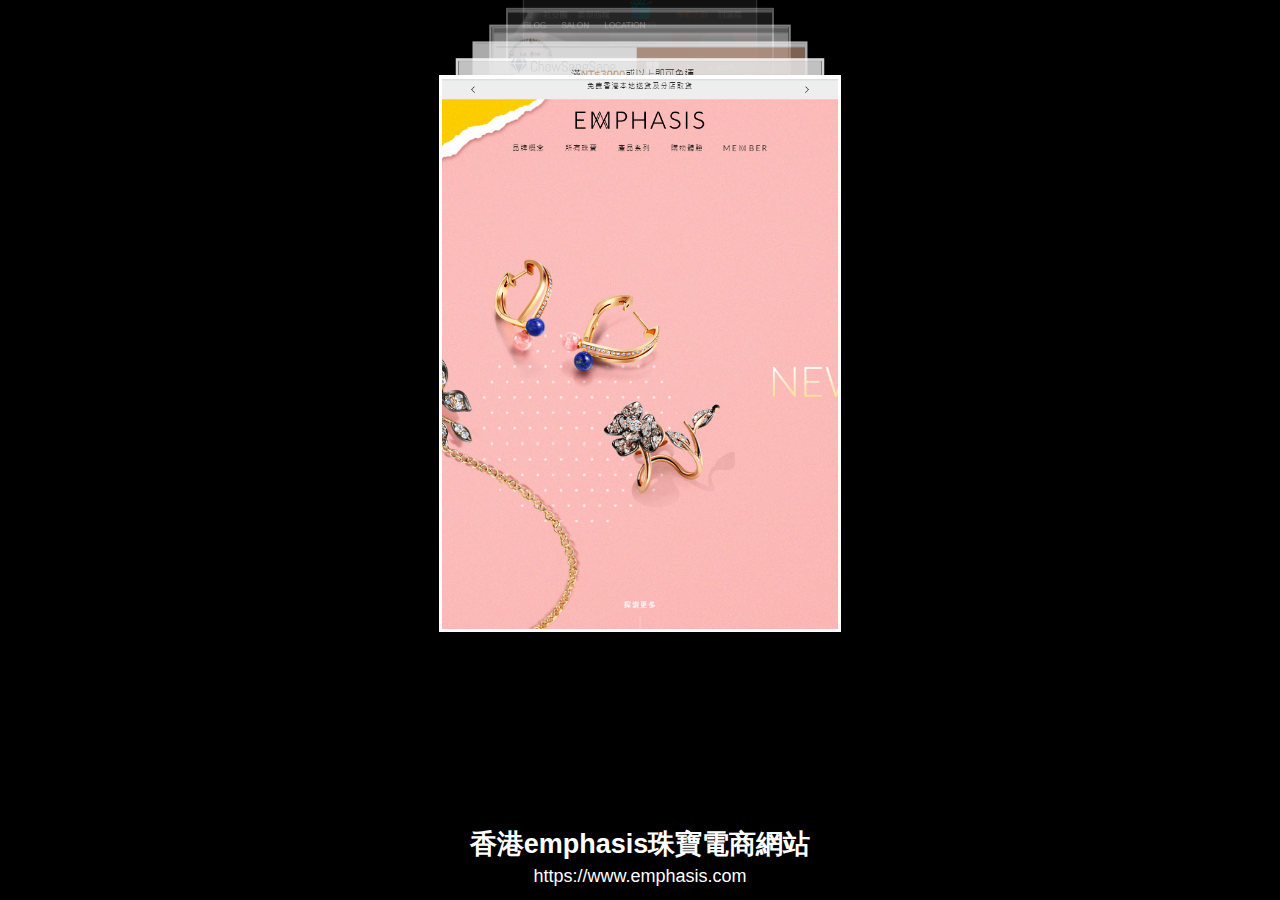
<file: index.html>
<!DOCTYPE html>
<html>

<head>
	<meta charset="utf-8">
	<meta http-equiv="X-UA-Compatible" content="IE=edge,chrome=1">
	<meta name="viewport" content="width=device-width, initial-scale=1.0, shrink-to-fit=no">
	<title>我的作品集</title>
	<meta name="description" content="">
	<meta name="keywords" content="">
	<link href="" rel="stylesheet">
	<link href="css/reset.css" rel="stylesheet">
	<link href="css/style.css" rel="stylesheet">
	<link href="css/nav.css" rel="stylesheet">
	<link href="css/zoom.css" rel="stylesheet">
	<link href="css/slogan.css" rel="stylesheet">
	<link href="css/arrowDown.css" rel="stylesheet">
	<link href="css/login.css" rel="stylesheet">
	<link href="css/mygrid.css" rel="stylesheet">
	<link href="css/stack.css" rel="stylesheet">
	<link href="css/rwd_nav.css" rel="stylesheet">

	<script src="https://ajax.googleapis.com/ajax/libs/jquery/2.2.4/jquery.min.js"></script>
	<script src="js/jquery-ui.min.js"></script>
	<script src="js/stack.js"></script>
	<script src="js/login.js"></script>
	<script src="js/logo_hover.js"></script>
</head>

<body>
	<div class="stack">
		<div class="page">
			<div class="card card6" name="img6"><img src="images/pro6.jpg"></div>
			<div class="card card5" name="img5"><img src="images/pro5.jpg"></div>
			<div class="card card4" name="img4"><img src="images/pro4.jpg"></div>
			<div class="card card3" name="img3"><img src="images/pro3.jpg"></div>
			<div class="card card2" name="img2"><img src="images/pro2.jpg"></div>
			<div class="card card1" name="img1"><img src="images/pro1.jpg"></div>
		</div>
		<div class="rightSide">
			<div class="text text1">
				<h2>香港emphasis珠寶電商網站</h2>
				<a href="https://www.emphasis.com" target="_blank">https://www.emphasis.com</a>
			</div>
			<div class="text text2">
				<h2>台灣點睛品珠寶電商網站</h2>
				<a href="https://tw.chowsangsang.com/" target="_blank">https://tw.chowsangsang.com/</a>
			</div>
			<div class="text text3">
				<h2>React UI Library</h2>
				<a href="https://hsiaofung.github.io/dawn-react-ui-lib/"
					target="_blank">https://hsiaofung.github.io/dawn-react-ui-lib/</a>
			</div>
			<div class="text text4">
				<h2>Lafleur 花藝設計網站</h2>
				<a href="https://hsiaofung.github.io/lafleur" target="_blank">https://hsiaofung.github.io/lafleur</a>
			</div>
			<div class="text text5">
				<h2>Vivi 婚紗網站</h2>
				<a href="https://hsiaofung.github.io/vivi" target="_blank">https://hsiaofung.github.io/vivi</a>
			</div>
			<div class="text text6">
				<h2>matches禮品網站</h2>
				<a href="https://hsiaofung.github.io/matches" target="_blank">https://hsiaofung.github.io/matches</a>
			</div>
		</div>
	</div>
</body>

</html>
</file>
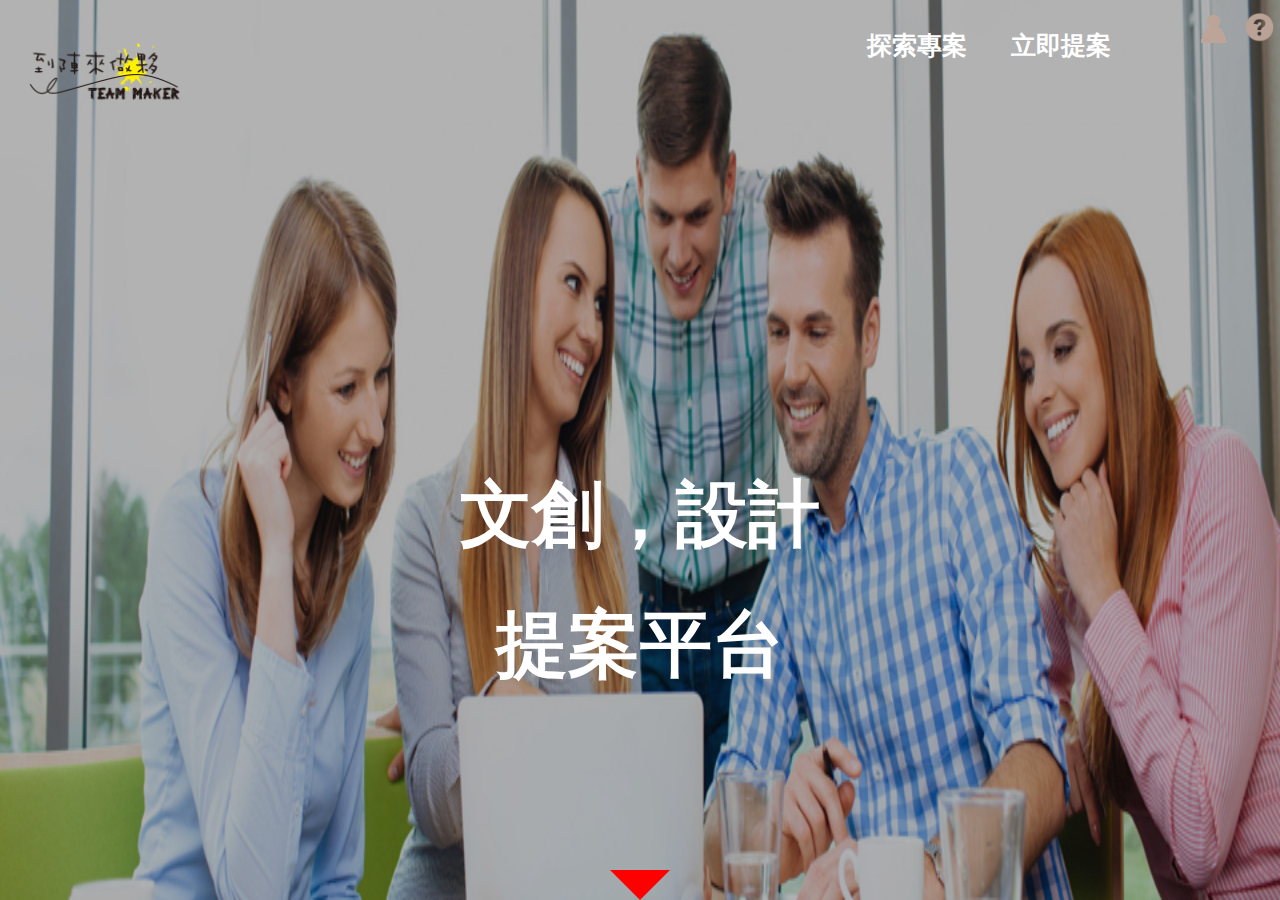
<file: 登入OK/index_v3.html>
<!DOCTYPE html>
<html>
<head>
<meta charset="utf-8">
<meta http-equiv="X-UA-Compatible" content="IE=edge,chrome=1">
<title>Examples</title>
<meta name="description" content="">
<meta name="keywords" content="">
<link href="" rel="stylesheet">
<link href="css/reset.css" rel="stylesheet">
<link href="css/nav.css" rel="stylesheet">
<link href="css/zoom.css" rel="stylesheet">
<link href="css/slogan.css" rel="stylesheet">
<link href="css/arrowDown.css" rel="stylesheet">
<link href="css/login.css" rel="stylesheet">
<link href="css/mygrid.css" rel="stylesheet">
<link href="css/rwd_nav.css" rel="stylesheet">

<script src="https://ajax.googleapis.com/ajax/libs/jquery/2.2.4/jquery.min.js"></script>
<script src="js/jquery-ui.min.js"></script>	
<script src="js/zoom.js"></script>
<script src="js/login.js"></script>
<script src="js/logo_hover.js"></script>    
<script>
    $(document).ready(function(){                                   
                $('.arrowDown').click(function(){
                $('.box1 nav').css('backgroundColor','rgba(0,0,0,0.3)');
                $('.banner').hide();
                $('.box').css('display','block');
                });
                
            });

    $(document).ready(function(){ 
            $(window).scroll(function(){                
                var y=$(window).scrollTop();                                    
                if(y>10){
                    $('.banner').hide();
                    $('.box').css('display','block');
                    $('.box1 nav').css('backgroundColor','rgba(0,0,0,0.3)');
                    $('.r1').animate({right:'0px'},1000,'easeInSine');                              
                    $('.r2').animate({left:'0px'},1000,'easeInSine');                     
                }else if(y==0){
                    $('.banner').show();           
                    $('.box').css('display','none');
                }
            });
    });                                  
// ========================= r1 從右邊滑過來==================
$(document).ready(function(){ 
    // $('.logoutPanel').animate({right:'0px'},1000,'easeInSine');
    // $('.r1').animate({right:'0px'},1000,'easeInSine');

});



// ========================= r2 從左邊滑過來==================
$(document).ready(function(){ 
    //$('.r2').();
});
// ====================================================
$(document).ready(function(){ 
    // var kk=$('.login').css('backgroundImage');

});

</script>		

<style type="text/css">
    
	body{
		overflow-x: hidden;
		font-family: "Microsoft JhengHei", "Arial", sans-serif;
	}
    
    .box{
        width: 100%;
        height: 100vh;
        /*outline: 1px solid red;*/
        /*background: #ccc;*/
        display: none;
        transition: all 1800ms ease-in-out;        
    }
    .small{
        height: 0vh;  
        transition: all 1800ms ease-in-out;        
    } 
    
    
    
    .r2 .c1{
        text-align:center;
    }

    .r1Absolute{
        position:absolute;
        right:-1000px;
        top:150px;
        display:block;  
    }
    .r1 .c1, .r1 .c2, .r2 .c2{
        text-align: center;
    }    
    .r2{
        position:absolute;
        left:-1000px;
        top:500px;
        display:block;  
    }
    .r3{
        position:absolute;
        right:0px;
        top:850px;
        display:block;     
        width: 100%vw;
        margin: auto;
    }

/* ============== banner wheel==================*/
#imgView{
  overflow:hidden;
  height:470px;
  width:100vw;
  position:absolute; 
  margin:auto;  
}    
#toLeft{
  position: absolute;
  left:5%;
  top:40%;
  width: 50px;
  height: 50px;
  color:#fff;
  border-radius: 50px;
  background: #000;
  font-size:50px;
  font-weight:bold;
  line-height:50px; 
  z-index:5;
  text-align: center;
  line-height: 50px;
  } 
#toRight{
  position: absolute;
  left:95%;
  top:40%;
  width:50px;
  height:50px;
  color:#fff;
  border-radius: 50px;
  background: #000;
  font-size:50px;
  font-weight:bold;
  line-height:50px;    
  z-index:5;
  text-align: center;
  line-height: 50px;
}
#toLeft:hover, #toRight:hover {
    background-color: rgba(130,130,130,0.7);
    border-radius: 50px solid #000;
}  
#imgContainer{
    position: absolute;
    width:500%;    
    overflow:hidden;
}   
.bannerImg {width:100vw;}


</style>
</head>
<body>
<div class='banner'>
	<h2 id="slogan">文創，設計<br>提案平台</h2>
	<div class="arrowDown"></div>

    <div class="bg">
    	<img id="img1" class="bgImg opacity" src="images/banner.png" alt="" >
    	<img id="img2" class="bgImg opacity" src="images/58bec14fed988.png" alt="">
    	<img id="img3" class="bgImg opacity" src="images/office-1.jpg" alt="">
    	<img id="img4" class="bgImg opacity" src="images/banner_for_explore_project.jpg" alt="">
   </div>
</div>   

<!-- ====================== RWD 導覽列  ==================-->
<input type="checkbox" name="" id="control-box">
<!-- =====================================================-->

<!-- =========== 架導覽列和logo ========================== -->
   <div class="box1 header">
    	<div class="logo">
    	  <a href="">
    	    <img src="images/logo_v3.png">
    	  </a> 
    	 </div>
<!-- ====================== RWD 導覽列  ==================-->
       <label class="hb" for="control-box"></label>
<!-- =====================================================-->
    	<nav>
    		<ul id="main_menu">
    			<li><a href="stack_v5.html">探索專案</a></li>
    			<li><a href="10calendar_v1.html">立即提案</a></li>
    			<!-- <li><a href="">到陣夥伴的故事</a></li> -->
    					
    		</ul>
    		<ul id="sub_menu">
    			<!--<li><a id="search" href="" title="搜尋"></a></li>-->
    			<!--<li><a id="favorite" href="" title="我的最愛"></a></li>-->          
    			<li><a class="account login" href="#" title="我的帳號">我的帳號</a></li>
    			<li><a id="service" href="form.html" title="客戶服務">客戶服務</a></li>
    			<!--<li><a id="phone" href="" title="客戶服務中心"></a></li>-->
    		</ul>
    	</nav>

    </div>


<!-- ================ 敲擊arrow Down 下一個畫面================ -->
    <div class="box">
    <div class="row r1 r1Absolute">
        <div class="column-2 c1">
            <!--<img src="https://api.fnkr.net/testimg/350x200/00CED1/FFF/?text=img+placeholder"> -->
            <img src="images/機械手臂.jpg">          
        </div>
        <div class="column-2 c2">          
            <h2>機械手臂</h2>
            <p>透過桌上型機械手臂， 學習程式設計、機構設計、 軟硬體整合和工業4.0概念驗證。</p>
        </div>
    </div>
    <div class="row r2">
        <div class="column-2 c1">                                  
            <h2>白沙灣淨灘</h2>
            <p>白沙灣是一片美麗的海灘 喚醒大眾保護美麗沙灘的決心 清除沙灘上的垃圾留下美麗的沙灘</p>
        </div>
        <div class="column-2 c2">                                  
            <img src="images/白沙灣淨灘.jpg">
        </div>
    </div>
    <div class="row r3" id="imgView">
        <span id="toLeft"><</span>
        <span id="toRight">></span>
        <div id="imgContainer">
            <img class="bannerImg" src="images/img_01.png" title="11111111">
            <img class="bannerImg" src="images/img_02.png" title="2222222222">
            <img class="bannerImg" src="images/img_03.png"  title="33333333">
            <img class="bannerImg" src="images/img_004.png" title="4444444444">
        </div>    
    </div>
   </div>
<!--================== 登入畫面==============================  -->
<div class="lightbox">
	<div class="content">	
	    <a id="btnLoginCancel" href="">X</a>
	  		<div class="panel panelLogin">
			    <div id="register" class='item'>
			        <h2>登入</h2>
			        <p>如果您已是用戶，請在此登入。</p>
			        <label>電郵地址*</label><br>
			        <input type="email" name="" id="memId"><br>
			        <label>密碼*</label><br>
			        <input type="password" name="" id="memPsw"><br>
			        <a class="lostPsw" href="">忘記密碼?</a><br>
			        <input type="button" name="" value="登入" id="btnLogin">
			    </div>
			    <div id="newAccount" class='item'>
			        <h2>新用戶</h2>
			        <p class='textNewUser'>如欲透過電子郵件收取您的密碼，<br>請在此輸入您的電郵地址。</p>
			        <input id="btnBuildAccount" type="button" name="" value="建立帳號">
			    </div>        
			</div>  	    
	</div>    
</div>
<!--================== 登出畫面==============================  -->
<div class='panel logoutPanel'>   
		<div class='item welcom'>
			        <h2>歡迎<span id='memName'></span></h2>			        
			        <input type="button" name="" value="登出" id="btnLogout">
		</div>
		<div class='item userData'>	
			<ul>		        
			    <li><a href="#">我的個人檔案</a></li>
			    <li><a href="#">我發佈的專案</a></li>
			    <li><a href="#">我參加的專案</a></li>
			</ul>
		</div>        


</div>
<script type="text/javascript">
function $id(id){
  return document.getElementById(id);
};

//==========window.onload
window.onload=function(){
    //==========toLeft.onClick
    $id("toLeft").onclick = function (){
      var imgContainer = $id("imgContainer");
      imgContainer.insertBefore(imgContainer.lastChild, imgContainer.firstChild);
    };
    //==========toRight.onclick 
    $id("toRight").onclick = function (){
      var imgContainer = $id("imgContainer");
      imgContainer.appendChild(imgContainer.firstChild);  
    }  
    ; 

};


</script>
</body>
</html>
</file>
<file: css/style.css>
/* 3_slideDownUp.html */
#top{
	border:3px dashed #aaa;
	width:300px;
	height:50px;
	font:bold 20px Tahoma;
	text-transform:capitalize;
	text-align:center;
	line-height:50px;
	padding:10px;
	margin-bottom:10px;
}
#box{
	border:3px dashed steelblue;
	width:300px;
	
	text-align:center;
	padding:10px;
	
	display:none;
}
/* 6_css.html */
label{
	width:105px;
	float:left;
	text-transform:capitalize;
}
#talk{
	resize:none;
}

/* 7_addClass.html + 8_removeClass.html + 14_bind_on.html*/
.highlight{
	background:yellow;
}

/* 16_textHover.html */
.textHover{
	cursor: pointer;
}

#theDiv{
	font:14px Tahoma;
	border:1px solid #ccc;
	padding:5px;
	background:#ddd;
	
	position:absolute;
	display:none;
}

/* 17_topMessage.html */
#topMessage{
	background: #d80;
	color: #fff;
	font: 22px Tahoma;
	width:600px;
	text-align: center;
	padding: 15px;
	margin: 0px auto;
	
	display:none;
}

/* 19_animation.html */
.myPhoto{
	width: 100px;
	height: 90px;
}
#imgBoard{
	width: 100px;
	background: #aaa;
	padding: 30px;
	
	position: absolute;
	left: -130px;
}
</file>
<file: css/nav.css>
@charset "UTF-8";
/**
 * 
 * @authors Your Name (you@example.org)
 * @date    2017-05-15 23:21:33
 * @version $Id$
 */
 /*===== Index.html 使用 ========*/ 
.box1{
		width: 100%;
		/*max-width: 960px;*/
		max-width: 100vw;
		margin: auto;
	}
	.box1:after{
		content: '';
		display: block;
		clear: both;
	}
	.logo{
		width: 170px;
		float: left;
		margin: 20px;
	}
	.logo img{
		width: 100%;
		vertical-align: middle;
	}

/* ============  導覽列的背景顏色==============*/
@media screen and (min-width:768px){
	.box1 nav{
		background: rgba(0,0,0,.3);
		/*width:960px;
		margin: auto;*/
		
	}


	.box1 nav:after{
		content: '';
		display: block;
		clear: both;
	}


	.box1 nav ul{
		float: left;
		
		margin-top: 26px ;
	}

	.box1 nav ul li{
		display: inline-block;
		/*width: 50px;*/
		/*height: 47px;		*/
		/*padding: 20px;*/
	}
    .box1 nav ul li{
        height:55px;
    } 
	.box1 nav ul li:hover{
		border-bottom: 3px solid white;
	}

	.box1 a{
		display: inline-block;
		width: 100%;
		height: 100%;		
		color: #bca498;
		text-decoration: none;
		line-height: 50px;
		vertical-align: middle;
		font-size: 18px;
		text-align: center;
		
	}

	#sub_menu{
		float: right;
		/*outline: 1px solid green;*/
		margin-top: 40px ;
	}

 
	#sub_menu li{
		box-sizing: border-box;
		padding: 12px 6px;
		/*width: 32px;*/
	}
	#sub_menu li {
        width:42px;
    }  
	#main_menu{
		box-sizing: border-box;
	}

	#main_menu li{
		padding: 20px;
	}

	#main_menu li a{
		font-weight: bold;
		color: white;
		font-size: 25px;
	}

	#sub_menu li a{		
		background-repeat: no-repeat;
		background-size: 100%;
		color: rgba(255,255,255,0);
	}
	#search{
		background-image: url(../images/nav_search_1.png);		
	}
	#search:hover{
		background-image:url(../images/nav_search_2.png);
	}
	#favorite{
		background-image: url(../images/nav_f_1.png);		
	}
	#favorite:hover{
		background-image:url(../images/nav_f_2.png);
	}
	.account{
		background-image: url(../images/nav_3_03.png);		
	}
	.account:hover{
		background-image:url(../images/nav_3_17.png);
	}
	#service{
		background-image: url(../images/nav_service_1.png);		
	}
	#service:hover{
		background-image:url(../images/nav_service_2.png);
	}
	#phone{
		background-image: url(../images/nav_phone_1.png);		
	}
	#phone:hover{
		background-image:url(../images/nav_phone_2.png);
	}	
}
/*@media screen and (max-width:767px){
	.box1 nav{
		background: rgba(0,0,0,1);
	}
}*/
</file>
<file: css/zoom.css>
@charset "UTF-8";
/**
 * 
 * @authors Your Name (you@example.org)
 * @date    2017-05-19 21:16:26
 * @version $Id$
 */
/*===================== 放大和透明===============================   */
/*============ index.html 使用 ==================================*/
    body{
		/*overflow: hidden;*/
	}
	.bg{
		/*width: 100%;
		max-width: 960px;		*/
		width: 100vw;
		background-size: cover;
		background-position: center bottom;
		margin: auto;		
	}
	.zoom{
		animation: enlarge 14s 0s infinite linear;
	}
	.bgImg{
		position: absolute;
		top:0;
		bottom: 0;
		left: 0;
		right: 0;
		margin: auto;
		/*width: 100%;
		height: 100%;*/
		width: 100vw;
		height: 100vh;
		z-index: -5;


	}
	@keyframes enlarge{
		0%{transform: scale(1,1);}
		100%{transform: scale(1.5,1.5);}
	}
	.opacity{
		opacity: 0;
	}
	#img1.opacity{
		opacity: 1;
	}
</file>
<file: css/slogan.css>
@charset "UTF-8";
/**
 * 
 * @authors Your Name (you@example.org)
 * @date    2017-05-19 21:19:19
 * @version $Id$
 */
/*=========  標語 ====================================*/
/*=== index.html 用 ====*/
	#slogan{
		color: white;
		/*font-size: 72px;		*/
		font-size: 4em;		
		text-align: center;			
		position: absolute;		
		margin: auto;
		left: 0;
		right: 0;
		bottom:50px;
		line-height: 1.8em
		
	}
	@media screen and (max-width:767px){
		#slogan{
		    font-size: 2em;		
		}

	}
</file>
<file: css/arrowDown.css>
@charset "UTF-8";
/**
 * 
 * @authors Your Name (you@example.org)
 * @date    2017-05-19 21:21:05
 * @version $Id$
 */
/*=========== 往下的三角形 ==========================*/
/*===== index.html 用 ========*/
	.arrowDown{
		display: block;
		border-top: 30px solid red;
		/*border-bottom: 30px solid green;*/
		border-left: 30px solid transparent;
		border-right: 30px solid transparent;
		width: 0;
		height: 0;
		position: absolute;
		bottom: 0;
		left: 0;
		right: 0;
		margin: auto;
		border-radius: 0;
		animation: changeArrowDown .3s linear infinite alternate;
		cursor: pointer;
	}
	.arrowDown:hover{
		border-top: 30px solid deeppink;
		animation: jump .3s linear infinite alternate;
	}
	@keyframes jump{
			  0%{ bottom: 0; }
			100%{ bottom: 30px; }
	}
	@keyframes changeArrowDown{
			  0%{ border-radius: 0; }
			100%{ border-radius: 30px; }
			
	}
</file>
<file: css/login.css>
input{
        font-family: "Microsoft JhengHei", "Arial", sans-serif;   
    }
.panel{
        width: 600px;     
        background: #EBEAE5;        
        font-size: 18px;
        border:3px solid white;
        box-shadow:1px solid #ccc;
        padding:20px;
        box-sizing:border-box;
        line-height:1.5em;
    }
@media screen and (max-width:767px){
    .panel{
        width: 100%;
        }   

}    
    .panel:after{
        content: '';
        display: block;
        clear: both;
    }
    .item{
    	width: 50%;
        box-sizing: border-box;
        float: left;

    }    
@media screen and (max-width:767px){
    .item{
        width: 100%;
    }
}    
/* ============== 光箱 ================*/

.lightbox{
    width:100vw;
    height:100vh;
    background:rgba(0,0,0,.5);
    position:fixed;
    top:0;
    left:0;
    display:none;
    z-index:555;
}
.lightbox .content{
	width:600px;
	height:300px;
	background:white;
	position:absolute;
	top:0;
	bottom:0;
	left:0;
	right:0;
	margin:auto;
}
@media screen and (max-width:767px){
    .lightbox .content{
        width:90%;
    }
}

#btnLoginCancel{
	display:block;
	text-decoration:none;
	position:absolute;
	top:-15px;
	right:-15px;
	color:white;
	background:black;
	width:30px;
	height:30px;
	text-align:center;
	line-height:30px;
	border:3px solid white;
	border-radius:30px;
	font-weight:bold;
}
.logoutPanel{
	position:absolute;
	right:-606px;
	top:100px;
	display:block;	
    padding:0px;
}
@media screen and (max-width:767px){
    .logoutPanel{
        z-index:557;

}


input[type='email'],input[type='password']{
    height:40px;
    width:250px;
    font-size:20px;
}
input[type='button']{
    height:40px;
    width:75px;
    margin-top:2em;
    background:#533F34;
    color:white;
    font-size:16px;
    border:1px solid white;    
}
input[type='button']:hover{
    opacity:0.3;
    transition:all 400ms linear;
}
.lostPsw{
    color:#A9A9A9;
}
.lostPsw:hover{
    color:#444;
    transition:all 100ms linear;   
}
#btnBuildAccount{
    display:block;
    margin-top:89px;
    margin-left:20px;
    width:100px;
}


#newAccount{
    padding-left:20px;
}
@media screen and (max-width:767px){
    #newAccount{
    padding-left:0;
    margin-top:10px;
    } 
}

.textNewUser{
    margin-top:93px;
    border-left:1px solid #444;
    padding-left:20px;
}
#register p{
    margin-top:1em;
    margin-bottom:1em;
}
.welcom{
    margin-top:0px;
    background:#372D2A;
    color:white;
    text-align:center;    
    line-height:7em;
}
#btnLogout{
    background:rgba(0,0,0,0);
    border:1px solid white;
    margin-bottom:2em;
}
.userData{
    text-align:center;
}
.userData ul li{
    border-bottom:1px solid #A9A9A9;    
}
.userData ul li a{
    display:block;
    width:100%;
    height:100%;
    text-decoration:none;    
    color:#444;
    line-height:3em;
    padding:0.8em;
}
.userData ul li a:hover{
    color:#fff;
    background:#372D2A;
    transition:all 100ms ease-in-out;   
    }
</file>
<file: css/mygrid.css>
@charset "UTF-8";
/**
 * 
 * @authors Your Name (you@example.org)
 * @date    2017-05-23 11:44:49
 * @version $Id$
 */
.box{
		width: 100%;
		max-width: 960px;
		margin: auto;
		font-size: 1em;
	}
	.row{
        width: 100%;     
        background: #EBEAE5;        
        font-size: 1em;
        border:0.1875em solid white;        
        padding:1em;
        box-sizing:border-box;
        line-height:1.5em;
    }
    .row:after{
        content: '';
        display: block;
        clear: both;
    }
    .column-4{
        width: 25%;
        box-sizing: border-box;
        float: left;
    }
    .column-3{
    	width: 33.33333%;
        box-sizing: border-box;
        float: left;
    }
    .column-2{
        width: 50%;
        box-sizing: border-box;
        float: left;
    }

    input[type='button']{
	    height:40px;
	    width:75px;
	    margin-top:2em;
	    background:#533F34;
	    color:white;
	    font-size:16px;
	    border:1px solid white;    
	}
	input[type='button']:hover{
	    opacity:0.3;
	    transition:all 400ms linear;
	}     
  @media screen and (max-width:767px){
    .column-2{
        width: 100%; 
        margin-top: 80px;       
    }
    .column-3{
        width: 100%;
    }
    .column-4{
        width: 100%;
    }

  }
</file>
<file: css/stack.css>
@charset "UTF-8";

/**
 * 
 * @authors Your Name (you@example.org)
 * @date    2017-05-21 19:42:44
 * @version $Id$
 */
body {
	overflow: hidden;
	font-family: "Microsoft JhengHei", Arial, Helvetica, sans-serif;
}

.stack {
	background: #000;
	width: 100vw;
	height: 100vh;
}

a {
	color: white;
	text-decoration: none;
}

a:hover {
	color: #c69967;
}

.card {
	width: 396px;
	height: 551px;
	position: absolute;
	top: 75px;
	left: 0;
	right: 0;
	margin: auto;
	transition: all 800ms cubic-bezier(.18, .06, .62, 1.66);
	overflow: hidden;
	border: 3px solid white;
	cursor: pointer;
}



.card1 {
	transform: scale(1);
	opacity: 1;
}

.card2 {
	margin-top: -40px;
	transform: scale(0.916667);
	opacity: 0.833333;
}

.card3 {
	margin-top: -80px;
	transform: scale(0.833333);
	opacity: 0.666667;
}

.card4 {
	margin-top: -120px;
	transform: scale(0.75);
	opacity: 0.5;
}

.card5 {
	margin-top: -160px;
	transform: scale(0.6666667);
	opacity: 0.3333;
}

.card6 {
	margin-top: -200px;
	transform: scale(0.5833333);
	opacity: 0.167;
}

.stack .card img {
	width: 100%;
}

.text {
	color: white;
	font-size: 18px;
	display: none;
}

.text1 {
	display: block;
}

.rightSide {
	width: 40%;
	text-align: center;
	position: absolute;
	bottom: 8px;
	left: 30%;
	line-height: 2em;
}

.page {
	position: relative;
	left: 0;
	right: 0;
}
</file>
<file: css/rwd_nav.css>
@charset "UTF-8";
/**
 * 
 * @authors Your Name (you@example.org)
 * @date    2017-05-24 16:38:06
 * @version $Id$
 */
/*================ RWD==================================*/
#control-box{
      position: absolute;
      width: 1px;
      height: 1px;
      opacity:0;
    }
    .header{
      text-align: center;
    }
    
    @media screen and (max-width:767px){
      .header{
        text-align: left;
      }
      .hb{
        width: 40px;
        height: 40px;
        /*border:1px solid #fff;*/
        font-size: 1px;
        color:#fff;
        position: absolute;
        top: 4px;
        /*right: 10px;*/
        left: 0;
      }
      .hb:before{
        content:'';
        display:block;
        width: 32px;
        height: 4px;
        background-color:#fff;
        top: 0;
        bottom: 0;
        left: 4px;
        position: absolute;
        margin: auto;
        box-shadow: 0px -8px 0px #fff,
              0px 8px 0px #fff;
        z-index: 557;
      }
      .hb:after{
        content: '';
        display: block;
        width: 100vw;
        background: rgba(127,127,127,1);
        /*outline: 1px solid red;*/
        height: 70px;
        position: absolute;
        top: -5px;
        z-index: 556;
      }
      nav{
        width: 100vw;
        /*height: 100vh;*/
        height: calc( 100vh - 70px );
        /*background-color:#000;*/
        /*background-color:rgba(0,0,0,1);*/
        background: #E0DBD5;
        position: fixed;
        top: -100%;
        bottom: 0;
        transition:.5s;
        z-index: 555;
      }
      nav a{
        display:block;
        color:#000;
        border-bottom: 1px solid #BCA598;
        text-decoration: none;
        padding: 10px 20px;
        text-align: left;
        font-size: 16px;
        
      }
      #control-box:checked ~ .header nav{
        top: 70px;
      }
      /*#sub_menu a{
        outline: 1px solid red;
      }*/
      #sub_menu li{
        /*outline: 1px solid red;*/
        width: 100vw;
      }
      .logo{
        /*outline: 1px solid red;*/
        position: absolute;
        top:-40px;
        left: 40px;    
        z-index: 557     
      }

    }


   @media screen and (min-width:768px){
      .hb{ display:none; }
   /*   nav{
        background-color: #000;
      }
      nav a{
        display:inline-block;
        padding: 10px 20px;
        color:#fff;
        text-decoration: none;
      }
      nav a:hover{
        background-color:#fa0;
      }*/
    }
/*=====================================================*/
</file>
<file: 登入OK/css/nav.css>
@charset "UTF-8";
/**
 * 
 * @authors Your Name (you@example.org)
 * @date    2017-05-15 23:21:33
 * @version $Id$
 */
 /*===== Index.html 使用 ========*/ 
.box1{
		width: 100%;
		/*max-width: 960px;*/
		max-width: 100vw;
		margin: auto;
	}
	.box1:after{
		content: '';
		display: block;
		clear: both;
	}
	.logo{
		width: 170px;
		float: left;
		margin: 20px;
	}
	.logo img{
		width: 100%;
		vertical-align: middle;
	}

/* ============  導覽列的背景顏色==============*/
@media screen and (min-width:768px){
	.box1 nav{
		background: rgba(0,0,0,0);
		/*width:960px;
		margin: auto;*/
		/*outline: 1px solid green;*/
	}


	.box1 nav:after{
		content: '';
		display: block;
		clear: both;
	}


	.box1 nav ul{
		float: left;
	}

	.box1 nav ul li{
		display: inline-block;
		/*width: 50px;*/
		/*height: 47px;		*/
		/*padding: 20px;*/
	}
    .box1 nav ul li{
        height:55px;
    } 
	.box1 nav ul li:hover{
		border-bottom: 3px solid white;
	}

	.box1 a{
		display: inline-block;
		width: 100%;
		height: 100%;		
		color: #bca498;
		text-decoration: none;
		line-height: 50px;
		vertical-align: middle;
		font-size: 18px;
		text-align: center;
		/*outline: 1px solid red;*/
	}

	#sub_menu{
		float: right;
	}

 
	#sub_menu li{
		box-sizing: border-box;
		padding: 12px 6px;
		/*width: 32px;*/
	}
	#sub_menu li {
        width:42px;
    }  
	#main_menu{
		/*outline: 1px solid red;*/
		box-sizing: border-box;
		padding-left:637px;
		
	}

	#main_menu li{
		padding: 20px;
	}

	#main_menu li a{
		font-weight: bold;
		color: white;
		font-size: 25px;
	}

	#sub_menu li a{		
		background-repeat: no-repeat;
		background-size: 100%;
		color: rgba(255,255,255,0);
	}
	#search{
		background-image: url(../images/nav_search_1.png);		
	}
	#search:hover{
		background-image:url(../images/nav_search_2.png);
	}
	#favorite{
		background-image: url(../images/nav_f_1.png);		
	}
	#favorite:hover{
		background-image:url(../images/nav_f_2.png);
	}
	.account{
		background-image: url(../images/nav_3_03.png);		
	}
	.account:hover{
		background-image:url(../images/nav_3_17.png);
	}
	#service{
		background-image: url(../images/nav_service_1.png);		
	}
	#service:hover{
		background-image:url(../images/nav_service_2.png);
	}
	#phone{
		background-image: url(../images/nav_phone_1.png);		
	}
	#phone:hover{
		background-image:url(../images/nav_phone_2.png);
	}	
}
</file>
<file: 登入OK/css/zoom.css>
@charset "UTF-8";
/**
 * 
 * @authors Your Name (you@example.org)
 * @date    2017-05-19 21:16:26
 * @version $Id$
 */
/*===================== 放大和透明===============================   */
/*============ index.html 使用 ==================================*/
    body{
		/*overflow: hidden;*/
	}
	.bg{
		/*width: 100%;
		max-width: 960px;		*/
		width: 100vw;
		background-size: cover;
		background-position: center bottom;
		margin: auto;		
	}
	.zoom{
		animation: enlarge 14s 0s infinite linear;
	}
	.bgImg{
		position: absolute;
		top:0;
		bottom: 0;
		left: 0;
		right: 0;
		margin: auto;
		/*width: 100%;
		height: 100%;*/
		width: 100vw;
		height: 100vh;
		z-index: -5;


	}
	@keyframes enlarge{
		0%{transform: scale(1,1);}
		100%{transform: scale(1.5,1.5);}
	}
	.opacity{
		opacity: 0;
	}
	#img1.opacity{
		opacity: 1;
	}
</file>
<file: 登入OK/css/slogan.css>
@charset "UTF-8";
/**
 * 
 * @authors Your Name (you@example.org)
 * @date    2017-05-19 21:19:19
 * @version $Id$
 */
/*=========  標語 ====================================*/
/*=== index.html 用 ====*/
	#slogan{
		color: white;
		font-size: 72px;		
		text-align: center;			
		position: absolute;		
		margin: auto;
		left: 0;
		right: 0;
		top:450px;
		line-height: 1.8em
		
	}
</file>
<file: 登入OK/css/arrowDown.css>
@charset "UTF-8";
/**
 * 
 * @authors Your Name (you@example.org)
 * @date    2017-05-19 21:21:05
 * @version $Id$
 */
/*=========== 往下的三角形 ==========================*/
/*===== index.html 用 ========*/
	.arrowDown{
		display: block;
		border-top: 30px solid red;
		/*border-bottom: 30px solid green;*/
		border-left: 30px solid transparent;
		border-right: 30px solid transparent;
		width: 0;
		height: 0;
		position: absolute;
		bottom: 0;
		left: 0;
		right: 0;
		margin: auto;
		border-radius: 0;
		animation: changeArrowDown .3s linear infinite alternate;
		cursor: pointer;
	}
	.arrowDown:hover{
		border-top: 30px solid deeppink;
		animation: jump .3s linear infinite alternate;
	}
	@keyframes jump{
			  0%{ bottom: 0; }
			100%{ bottom: 30px; }
	}
	@keyframes changeArrowDown{
			  0%{ border-radius: 0; }
			100%{ border-radius: 30px; }
			
	}
</file>
<file: 登入OK/css/login.css>
input{
        font-family: "Microsoft JhengHei", "Arial", sans-serif;   
    }
.panel{
        width: 600px;     
        background: #EBEAE5;        
        font-size: 18px;
        border:3px solid white;
        box-shadow:1px solid #ccc;
        padding:20px;
        box-sizing:border-box;
        line-height:1.5em;
    }
    .panel:after{
        content: '';
        display: block;
        clear: both;
    }
    .item{
    	width: 50%;
        box-sizing: border-box;
        float: left;

    }    
/* ============== 光箱 ================*/

.lightbox{
    width:100vw;
    height:100vh;
    background:rgba(0,0,0,.5);
    position:fixed;
    top:0;
    left:0;
    display:none;
    z-index:555;
}
.lightbox .content{
	width:600px;
	height:300px;
	background:white;
	position:absolute;
	top:0;
	bottom:0;
	left:0;
	right:0;
	margin:auto;
}
#btnLoginCancel{
	display:block;
	text-decoration:none;
	position:absolute;
	top:-15px;
	right:-15px;
	color:white;
	background:black;
	width:30px;
	height:30px;
	text-align:center;
	line-height:30px;
	border:3px solid white;
	border-radius:30px;
	font-weight:bold;
}
.logoutPanel{
	position:absolute;
	right:-606px;
	top:100px;
	display:block;	
    padding:0px;
}
input[type='email'],input[type='password']{
    height:40px;
    width:250px;
    font-size:20px;
}
input[type='button']{
    height:40px;
    width:75px;
    margin-top:2em;
    background:#533F34;
    color:white;
    font-size:16px;
    border:1px solid white;    
}
input[type='button']:hover{
    opacity:0.3;
    transition:all 400ms linear;
}
.lostPsw{
    color:#A9A9A9;
}
.lostPsw:hover{
    color:#444;
    transition:all 100ms linear;   
}
#btnBuildAccount{
    display:block;
    margin-top:89px;
    margin-left:20px;
    width:100px;
}
#newAccount{
    padding-left:20px;
}
.textNewUser{
    margin-top:93px;
    border-left:1px solid #444;
    padding-left:20px;
}
#register p{
    margin-top:1em;
    margin-bottom:1em;
}
.welcom{
    margin-top:0px;
    background:#372D2A;
    color:white;
    text-align:center;    
    line-height:7em;
}
#btnLogout{
    background:rgba(0,0,0,0);
    border:1px solid white;
    margin-bottom:2em;
}
.userData{
    text-align:center;
}
.userData ul li{
    border-bottom:1px solid #A9A9A9;    
}
.userData ul li a{
    display:block;
    width:100%;
    height:100%;
    text-decoration:none;    
    color:#444;
    line-height:3em;
    padding:0.8em;
}
.userData ul li a:hover{
    color:#fff;
    background:#372D2A;
    transition:all 100ms ease-in-out;   
    }
</file>
<file: 登入OK/css/mygrid.css>
@charset "UTF-8";
/**
 * 
 * @authors Your Name (you@example.org)
 * @date    2017-05-23 11:44:49
 * @version $Id$
 */
.box{
		width: 100%;
		max-width: 960px;
		margin: auto;
		font-size: 1em;
	}
	.row{
        width: 100%;     
        background: #EBEAE5;        
        font-size: 1em;
        border:0.1875em solid white;        
        padding:1em;
        box-sizing:border-box;
        line-height:1.5em;
    }
    .row:after{
        content: '';
        display: block;
        clear: both;
    }
    .column-4{
        width: 25%;
        box-sizing: border-box;
        float: left;
    }
    .column-3{
    	width: 33.33333%;
        box-sizing: border-box;
        float: left;
    }
    .column-2{
        width: 50%;
        box-sizing: border-box;
        float: left;
    }

    input[type='button']{
	    height:40px;
	    width:75px;
	    margin-top:2em;
	    background:#533F34;
	    color:white;
	    font-size:16px;
	    border:1px solid white;    
	}
	input[type='button']:hover{
	    opacity:0.3;
	    transition:all 400ms linear;
	}
</file>
<file: 登入OK/css/rwd_nav.css>
@charset "UTF-8";
/**
 * 
 * @authors Your Name (you@example.org)
 * @date    2017-05-24 16:38:06
 * @version $Id$
 */
/*================ RWD==================================*/
#control-box{
      position: absolute;
      width: 1px;
      height: 1px;
      opacity:0;
    }
    .header{
      text-align: center;
    }
    
    @media screen and (max-width:767px){
      .header{
        text-align: left;
      }
      .hb{
        width: 40px;
        height: 40px;
        /*border:1px solid #fff;*/
        font-size: 1px;
        color:#fff;
        position: absolute;
        top: 4px;
        /*right: 10px;*/
        left: 0;
      }
      .hb:before{
        content:'';
        display:block;
        width: 32px;
        height: 4px;
        background-color:#fff;
        top: 0;
        bottom: 0;
        left: 4px;
        position: absolute;
        margin: auto;
        box-shadow: 0px -8px 0px #fff,
              0px 8px 0px #fff;
        z-index: 557;
      }
      .hb:after{
        content: '';
        display: block;
        width: 100vw;
        background: rgba(127,127,127,1);
        /*outline: 1px solid red;*/
        height: 70px;
        position: absolute;
        top: -5px;
        z-index: 556;
      }
      nav{
        width: 100vw;
        /*height: 100vh;*/
        height: calc( 100vh - 70px );
        /*background-color:#000;*/
        /*background-color:rgba(0,0,0,1);*/
        background: #E0DBD5;
        position: fixed;
        top: -100%;
        bottom: 0;
        transition:.5s;
        z-index: 555;
      }
      nav a{
        display:block;
        color:#000;
        border-bottom: 1px solid #BCA598;
        text-decoration: none;
        padding: 10px 20px;
        text-align: left;
        font-size: 16px;
        
      }
      #control-box:checked ~ .header nav{
        top: 70px;
      }
      /*#sub_menu a{
        outline: 1px solid red;
      }*/
      #sub_menu li{
        /*outline: 1px solid red;*/
        width: 100vw;
      }
      .logo{
        /*outline: 1px solid red;*/
        position: absolute;
        top:-40px;
        left: 40px;    
        z-index: 557     
      }

    }


   @media screen and (min-width:768px){
      .hb{ display:none; }
   /*   nav{
        background-color: #000;
      }
      nav a{
        display:inline-block;
        padding: 10px 20px;
        color:#fff;
        text-decoration: none;
      }
      nav a:hover{
        background-color:#fa0;
      }*/
    }
/*=====================================================*/
</file>
